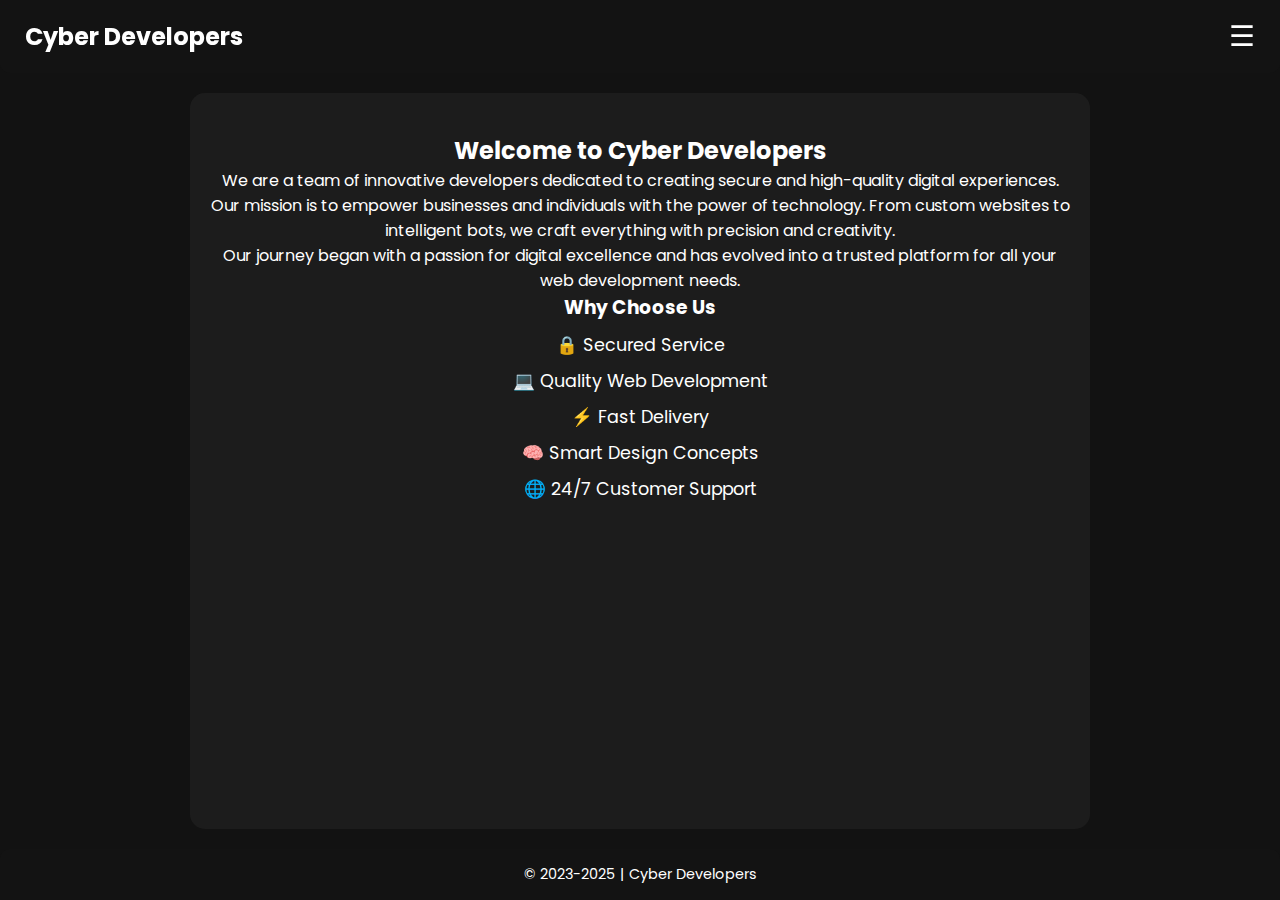
<file: index.html>
<!DOCTYPE html>
<html lang="en">
<head>
  <meta charset="UTF-8">
  <meta name="viewport" content="width=device-width, initial-scale=1.0">
  <title>Cyber Developers | Home</title>
  <link rel="stylesheet" href="style.css">
  <script src="script.js" defer></script>
</head>
<body>
  <header>
    <h1>Cyber Developers</h1>
    <button id="menu-btn">☰</button>
    <nav id="menu">
      <a href="index.html">Home</a>
      <a href="about.html">About</a>
      <a href="contact.html">Contact Us</a>
      <a href="projects.html">Projects</a>
      <a href="services.html">Services</a>
      <a href="developers.html">Developers</a>
      <a href="terms.html">Terms & Conditions</a>
    </nav>
  </header>
  <section class="content">
    <h2>Welcome to Cyber Developers</h2>
    <p>We are a team of innovative developers dedicated to creating secure and high-quality digital experiences. Our mission is to empower businesses and individuals with the power of technology. From custom websites to intelligent bots, we craft everything with precision and creativity.</p>
    <p>Our journey began with a passion for digital excellence and has evolved into a trusted platform for all your web development needs.</p>
    <h3>Why Choose Us</h3>
    <ul>
      <li>🔒 Secured Service</li>
      <li>💻 Quality Web Development</li>
      <li>⚡ Fast Delivery</li>
      <li>🧠 Smart Design Concepts</li>
      <li>🌐 24/7 Customer Support</li>
    </ul>
  </section>
  <footer>© 2023-2025 | Cyber Developers</footer>
</body>
</html>
</file>
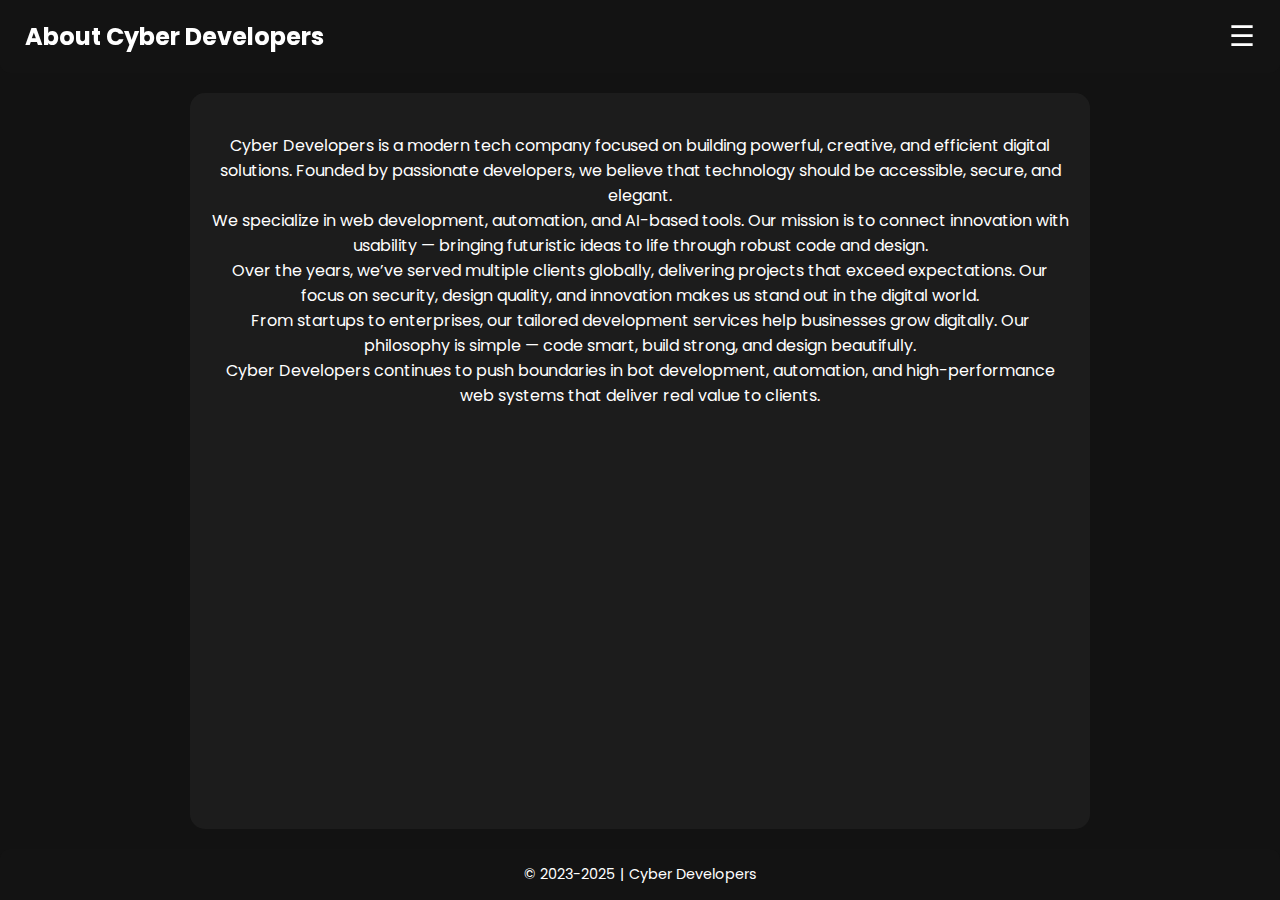
<file: about.html>
<!DOCTYPE html>
<html lang="en">
<head>
  <meta charset="UTF-8">
  <meta name="viewport" content="width=device-width, initial-scale=1.0">
  <title>About | Cyber Developers</title>
  <link rel="stylesheet" href="style.css">
</head>
<body>
  <header>
    <h1>About Cyber Developers</h1>
    <button id="menu-btn">☰</button>
    <nav id="menu">
      <a href="index.html">Home</a>
      <a href="about.html">About</a>
      <a href="contact.html">Contact Us</a>
      <a href="projects.html">Projects</a>
      <a href="services.html">Services</a>
      <a href="developers.html">Developers</a>
      <a href="terms.html">Terms & Conditions</a>
    </nav>
  </header>
  <section class="content">
    <p>Cyber Developers is a modern tech company focused on building powerful, creative, and efficient digital solutions. Founded by passionate developers, we believe that technology should be accessible, secure, and elegant.</p>
    <p>We specialize in web development, automation, and AI-based tools. Our mission is to connect innovation with usability — bringing futuristic ideas to life through robust code and design.</p>
    <p>Over the years, we’ve served multiple clients globally, delivering projects that exceed expectations. Our focus on security, design quality, and innovation makes us stand out in the digital world.</p>
    <p>From startups to enterprises, our tailored development services help businesses grow digitally. Our philosophy is simple — code smart, build strong, and design beautifully.</p>
    <p>Cyber Developers continues to push boundaries in bot development, automation, and high-performance web systems that deliver real value to clients.</p>
  </section>
  <footer>© 2023-2025 | Cyber Developers</footer>
</body>
</html>
</file>
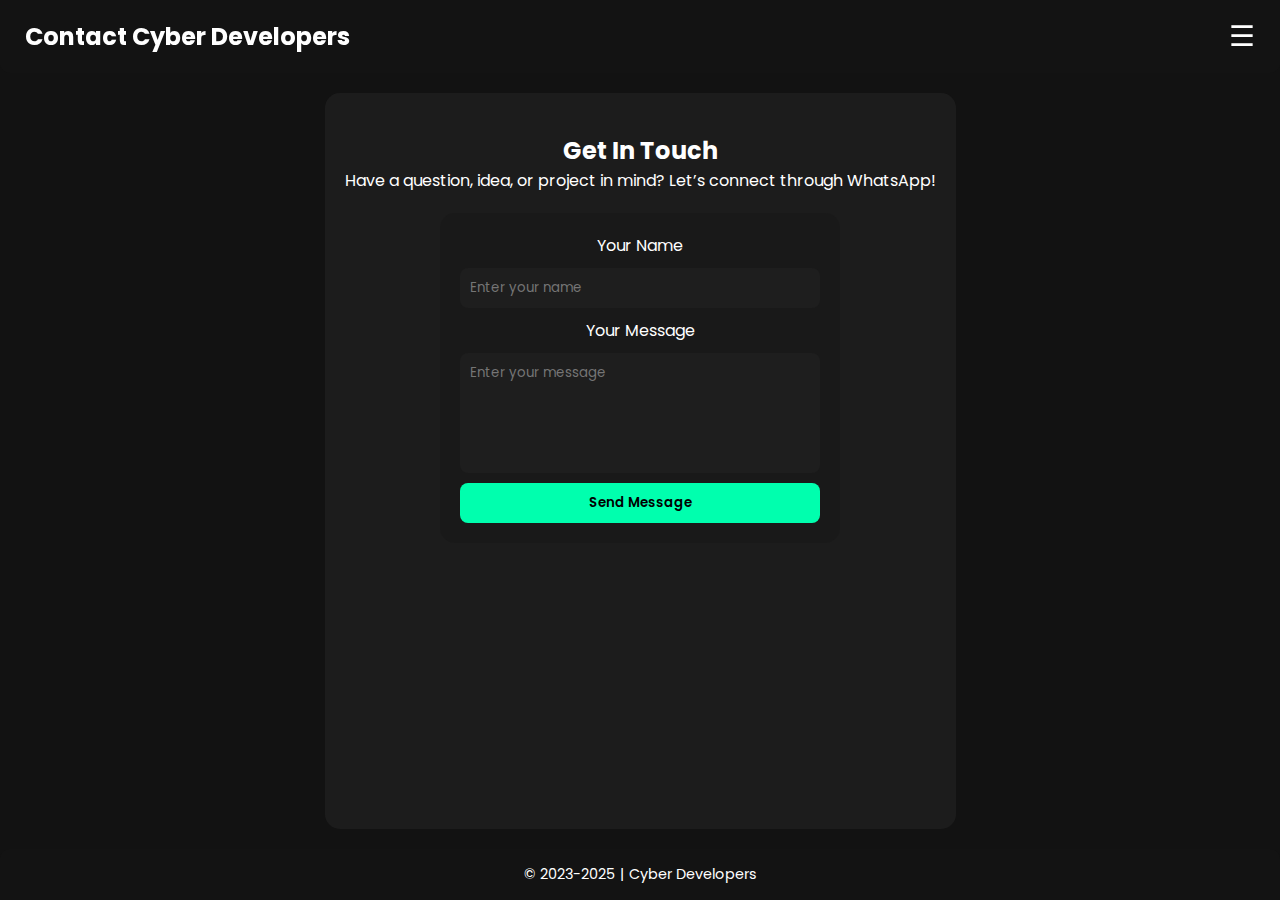
<file: contact.html>
<!DOCTYPE html>
<html lang="en">
<head>
  <meta charset="UTF-8">
  <meta name="viewport" content="width=device-width, initial-scale=1.0">
  <title>Contact Us | Cyber Developers</title>
  <link rel="stylesheet" href="style.css">
  <script src="script.js" defer></script>
</head>
<body>
  <header>
    <h1>Contact Cyber Developers</h1>
    <button id="menu-btn">☰</button>
    <nav id="menu">
      <a href="index.html">Home</a>
      <a href="about.html">About</a>
      <a href="contact.html">Contact Us</a>
      <a href="projects.html">Projects</a>
      <a href="services.html">Services</a>
      <a href="developers.html">Developers</a>
      <a href="terms.html">Terms & Conditions</a>
    </nav>
  </header>
  <section class="content contact-form">
    <h2>Get In Touch</h2>
    <p>Have a question, idea, or project in mind? Let’s connect through WhatsApp!</p>
    <form id="contactForm" onsubmit="sendToWhatsApp(event)">
      <label for="name">Your Name</label>
      <input type="text" id="name" placeholder="Enter your name" required>
      <label for="message">Your Message</label>
      <textarea id="message" rows="5" placeholder="Enter your message" required></textarea>
      <button type="submit">Send Message</button>
    </form>
  </section>
  <footer>© 2023-2025 | Cyber Developers</footer>
</body>
</html>
</file>
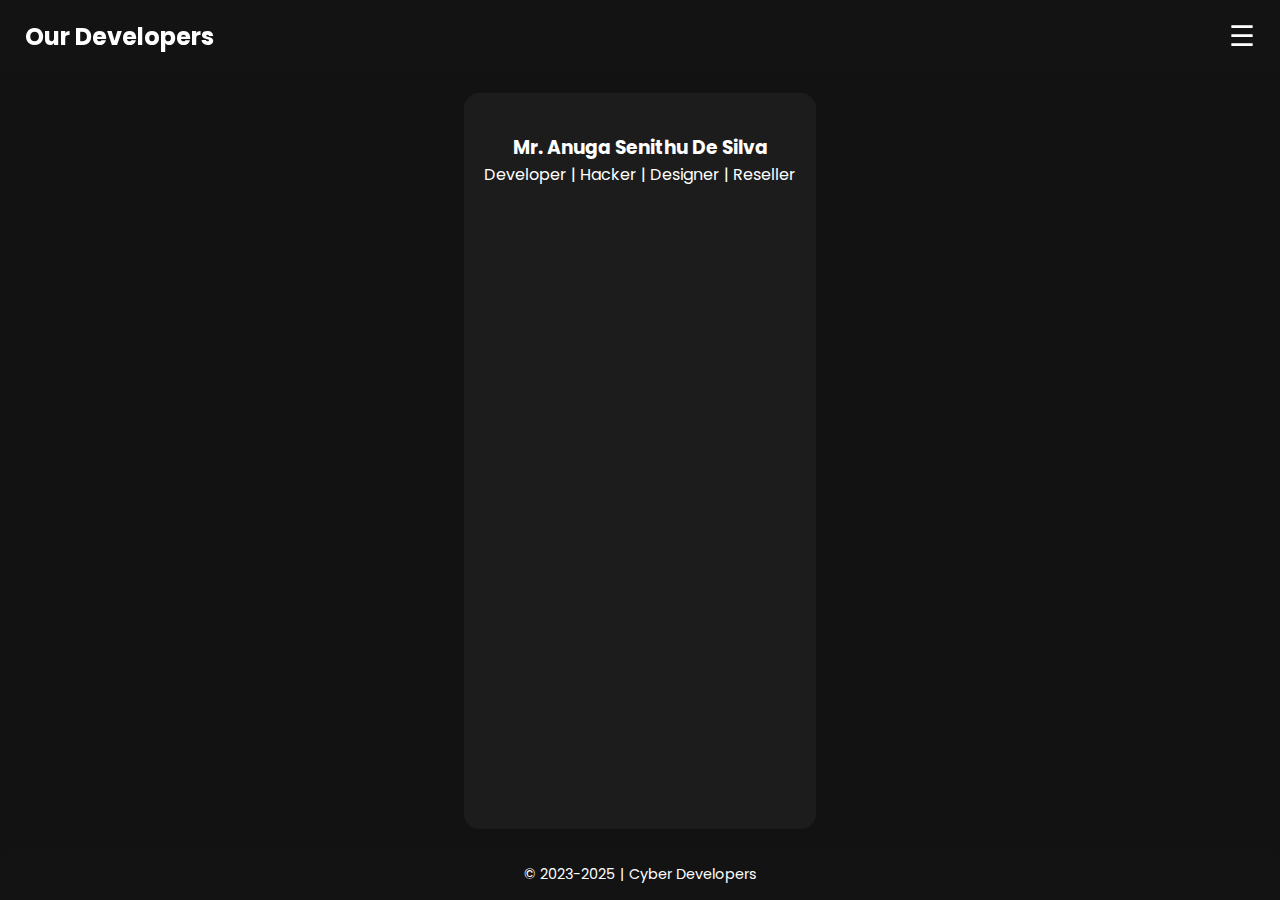
<file: developers.html>
<!DOCTYPE html>
<html lang="en">
<head>
<meta charset="UTF-8">
<meta name="viewport" content="width=device-width, initial-scale=1.0">
<title>Developers | Cyber Developers</title>
<link rel="stylesheet" href="style.css">
</head>
<body>
<header>
  <h1>Our Developers</h1>
  <button id="menu-btn">☰</button>
  <nav id="menu">
    <a href="index.html">Home</a>
    <a href="about.html">About</a>
    <a href="contact.html">Contact Us</a>
    <a href="projects.html">Projects</a>
    <a href="services.html">Services</a>
    <a href="developers.html">Developers</a>
    <a href="terms.html">Terms & Conditions</a>
  </nav>
</header>
<section class="content">
  <h3>Mr. Anuga Senithu De Silva</h3>
  <p>Developer | Hacker | Designer | Reseller</p>
</section>
<footer>© 2023-2025 | Cyber Developers</footer>
</body>
</html>
</file>
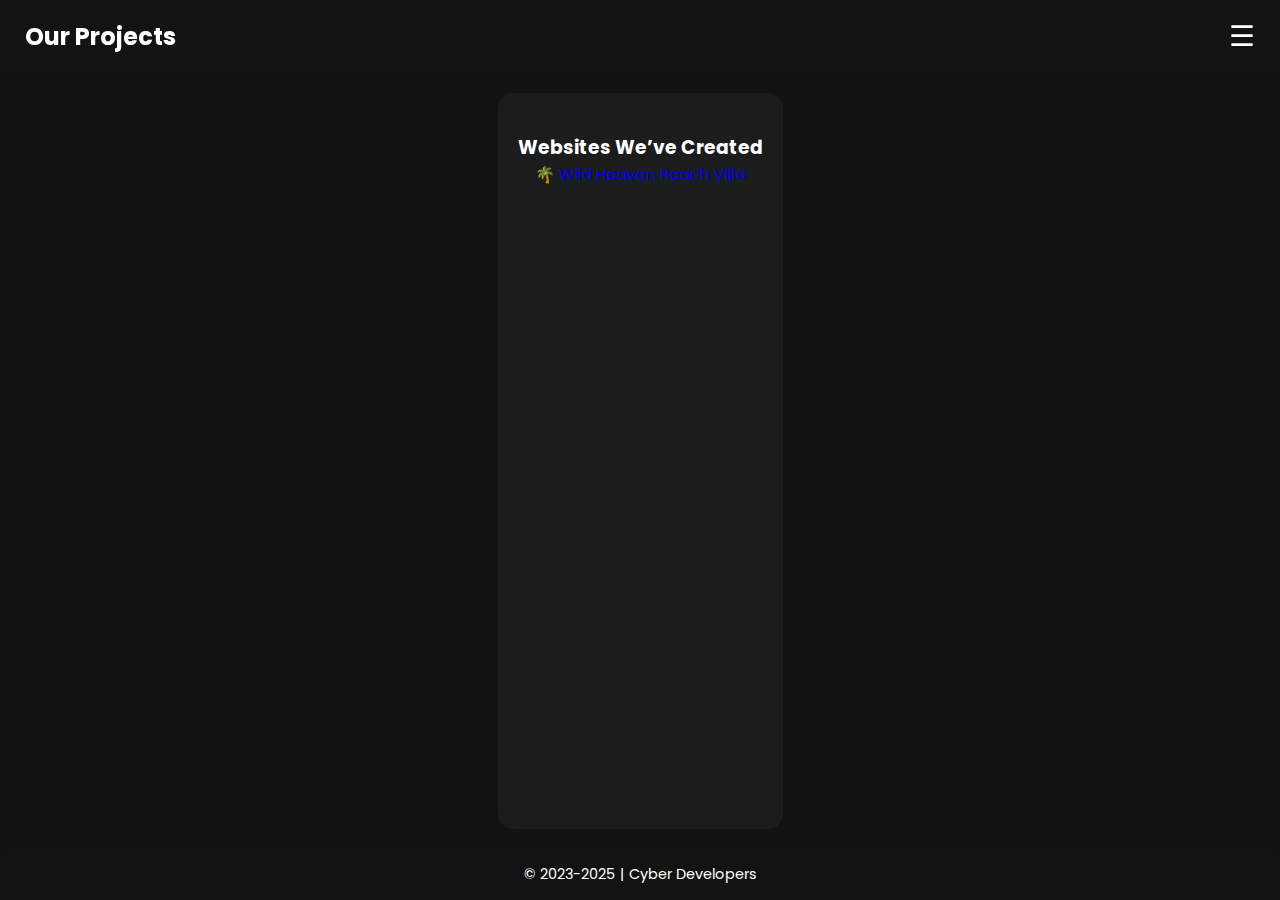
<file: projects.html>
<!DOCTYPE html>
<html lang="en">
<head>
<meta charset="UTF-8">
<meta name="viewport" content="width=device-width, initial-scale=1.0">
<title>Projects | Cyber Developers</title>
<link rel="stylesheet" href="style.css">
</head>
<body>
<header>
  <h1>Our Projects</h1>
  <button id="menu-btn">☰</button>
  <nav id="menu">
    <a href="index.html">Home</a>
    <a href="about.html">About</a>
    <a href="contact.html">Contact Us</a>
    <a href="projects.html">Projects</a>
    <a href="services.html">Services</a>
    <a href="developers.html">Developers</a>
    <a href="terms.html">Terms & Conditions</a>
  </nav>
</header>
<section class="content">
  <h3>Websites We’ve Created</h3>
  <p><a href="https://wildheavenbeach.zone.id" target="_blank">🌴 Wild Heaven Beach Villa</a></p>
</section>
<footer>© 2023-2025 | Cyber Developers</footer>
</body>
</html>
</file>
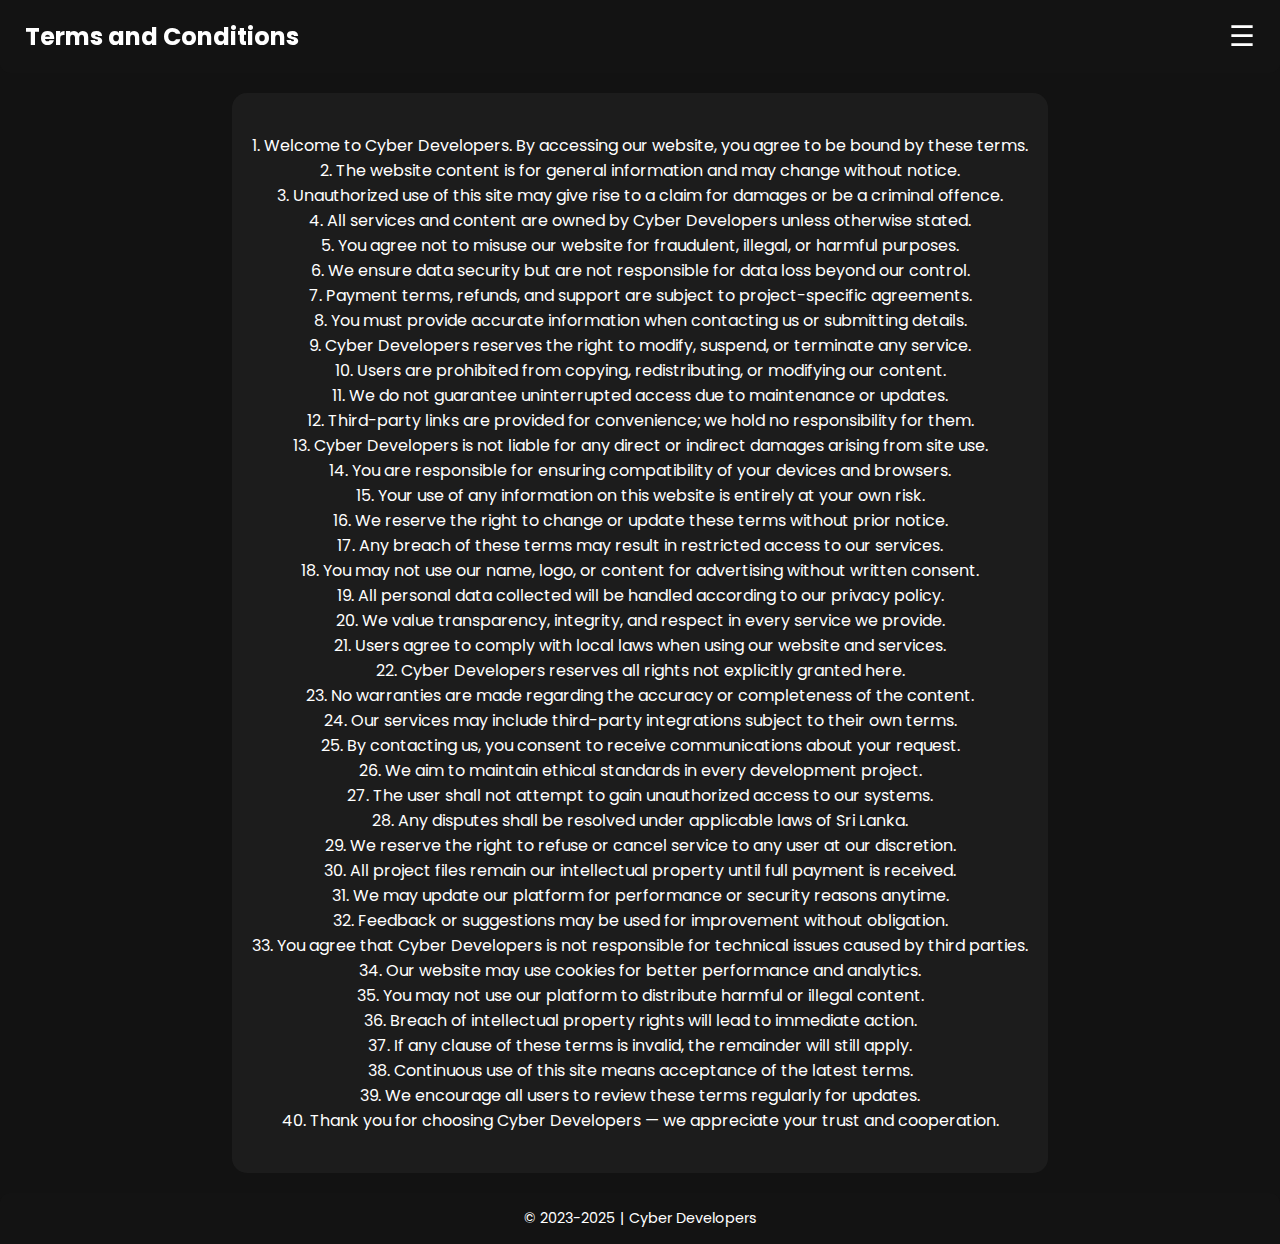
<file: terms.html>
<!DOCTYPE html>
<html lang="en">
<head>
<meta charset="UTF-8">
<meta name="viewport" content="width=device-width, initial-scale=1.0">
<title>Terms & Conditions | Cyber Developers</title>
<link rel="stylesheet" href="style.css">
</head>
<body>
<header>
  <h1>Terms and Conditions</h1>
  <button id="menu-btn">☰</button>
  <nav id="menu">
    <a href="index.html">Home</a>
    <a href="about.html">About</a>
    <a href="contact.html">Contact Us</a>
    <a href="projects.html">Projects</a>
    <a href="services.html">Services</a>
    <a href="developers.html">Developers</a>
    <a href="terms.html">Terms & Conditions</a>
  </nav>
</header>
<section class="content">
  <p>1. Welcome to Cyber Developers. By accessing our website, you agree to be bound by these terms.</p>
  <p>2. The website content is for general information and may change without notice.</p>
  <p>3. Unauthorized use of this site may give rise to a claim for damages or be a criminal offence.</p>
  <p>4. All services and content are owned by Cyber Developers unless otherwise stated.</p>
  <p>5. You agree not to misuse our website for fraudulent, illegal, or harmful purposes.</p>
  <p>6. We ensure data security but are not responsible for data loss beyond our control.</p>
  <p>7. Payment terms, refunds, and support are subject to project-specific agreements.</p>
  <p>8. You must provide accurate information when contacting us or submitting details.</p>
  <p>9. Cyber Developers reserves the right to modify, suspend, or terminate any service.</p>
  <p>10. Users are prohibited from copying, redistributing, or modifying our content.</p>
  <p>11. We do not guarantee uninterrupted access due to maintenance or updates.</p>
  <p>12. Third-party links are provided for convenience; we hold no responsibility for them.</p>
  <p>13. Cyber Developers is not liable for any direct or indirect damages arising from site use.</p>
  <p>14. You are responsible for ensuring compatibility of your devices and browsers.</p>
  <p>15. Your use of any information on this website is entirely at your own risk.</p>
  <p>16. We reserve the right to change or update these terms without prior notice.</p>
  <p>17. Any breach of these terms may result in restricted access to our services.</p>
  <p>18. You may not use our name, logo, or content for advertising without written consent.</p>
  <p>19. All personal data collected will be handled according to our privacy policy.</p>
  <p>20. We value transparency, integrity, and respect in every service we provide.</p>
  <p>21. Users agree to comply with local laws when using our website and services.</p>
  <p>22. Cyber Developers reserves all rights not explicitly granted here.</p>
  <p>23. No warranties are made regarding the accuracy or completeness of the content.</p>
  <p>24. Our services may include third-party integrations subject to their own terms.</p>
  <p>25. By contacting us, you consent to receive communications about your request.</p>
  <p>26. We aim to maintain ethical standards in every development project.</p>
  <p>27. The user shall not attempt to gain unauthorized access to our systems.</p>
  <p>28. Any disputes shall be resolved under applicable laws of Sri Lanka.</p>
  <p>29. We reserve the right to refuse or cancel service to any user at our discretion.</p>
  <p>30. All project files remain our intellectual property until full payment is received.</p>
  <p>31. We may update our platform for performance or security reasons anytime.</p>
  <p>32. Feedback or suggestions may be used for improvement without obligation.</p>
  <p>33. You agree that Cyber Developers is not responsible for technical issues caused by third parties.</p>
  <p>34. Our website may use cookies for better performance and analytics.</p>
  <p>35. You may not use our platform to distribute harmful or illegal content.</p>
  <p>36. Breach of intellectual property rights will lead to immediate action.</p>
  <p>37. If any clause of these terms is invalid, the remainder will still apply.</p>
  <p>38. Continuous use of this site means acceptance of the latest terms.</p>
  <p>39. We encourage all users to review these terms regularly for updates.</p>
  <p>40. Thank you for choosing Cyber Developers — we appreciate your trust and cooperation.</p>
</section>
<footer>© 2023-2025 | Cyber Developers</footer>
<script src="script.js"></script>
</body>
</html>
</file>
<file: style.css>
@import url('https://fonts.googleapis.com/css2?family=Poppins:wght@400;600&display=swap');

* {
  margin: 0;
  padding: 0;
  box-sizing: border-box;
  font-family: 'Poppins', sans-serif;
}

body {
  min-height: 100vh;
  display: flex;
  flex-direction: column;
  color: #ffffff;
  background-color: #121212; /* Dark background */
}

header {
  display: flex;
  justify-content: space-between;
  align-items: center;
  padding: 15px 25px;
  background: rgba(20,20,20,0.9);
  backdrop-filter: blur(5px);
  position: sticky;
  top: 0;
  z-index: 10;
  border-radius: 0 0 10px 10px;
}

h1 { font-size: 1.5rem; color: #fff; }

#menu-btn { font-size: 1.8rem; background: transparent; border: none; color: #fff; cursor: pointer; }

nav { display: none; flex-direction: column; background: rgba(30,30,30,0.95); position: absolute; top: 60px; right: 20px; border-radius: 10px; padding: 10px; }

nav.show { display: flex; }

nav a { color: #ffffff; padding: 10px; text-decoration: none; font-weight: 500; transition: 0.3s; }

nav a:hover { background: rgba(255,255,255,0.1); border-radius: 5px; }

.content {
  flex: 1;
  padding: 40px 20px;
  text-align: center;
  background: rgba(30,30,30,0.85); /* Dark content box */
  margin: 20px auto;
  border-radius: 15px;
  max-width: 900px;
}

.content ul { list-style: none; padding: 0; }

.content ul li { margin: 10px 0; font-size: 1.1rem; }

footer {
  background: rgba(20,20,20,0.9);
  text-align: center;
  padding: 15px;
  font-size: 0.9rem;
  border-radius: 10px 10px 0 0;
}

/* Contact Form */
.contact-form form {
  display: flex;
  flex-direction: column;
  max-width: 400px;
  margin: 20px auto;
  background: rgba(25,25,25,0.9);
  padding: 20px;
  border-radius: 15px;
}

.contact-form input,
.contact-form textarea {
  padding: 10px;
  margin: 10px 0;
  border: none;
  border-radius: 8px;
  outline: none;
  background: #1e1e1e;
  color: #fff;
  resize: none;
}

.contact-form button {
  padding: 10px;
  background: #00ffae;
  border: none;
  border-radius: 8px;
  color: #000;
  font-weight: 600;
  cursor: pointer;
  transition: 0.3s;
}

.contact-form button:hover {
  background: #fff;
  color: #000;
}
</file>
